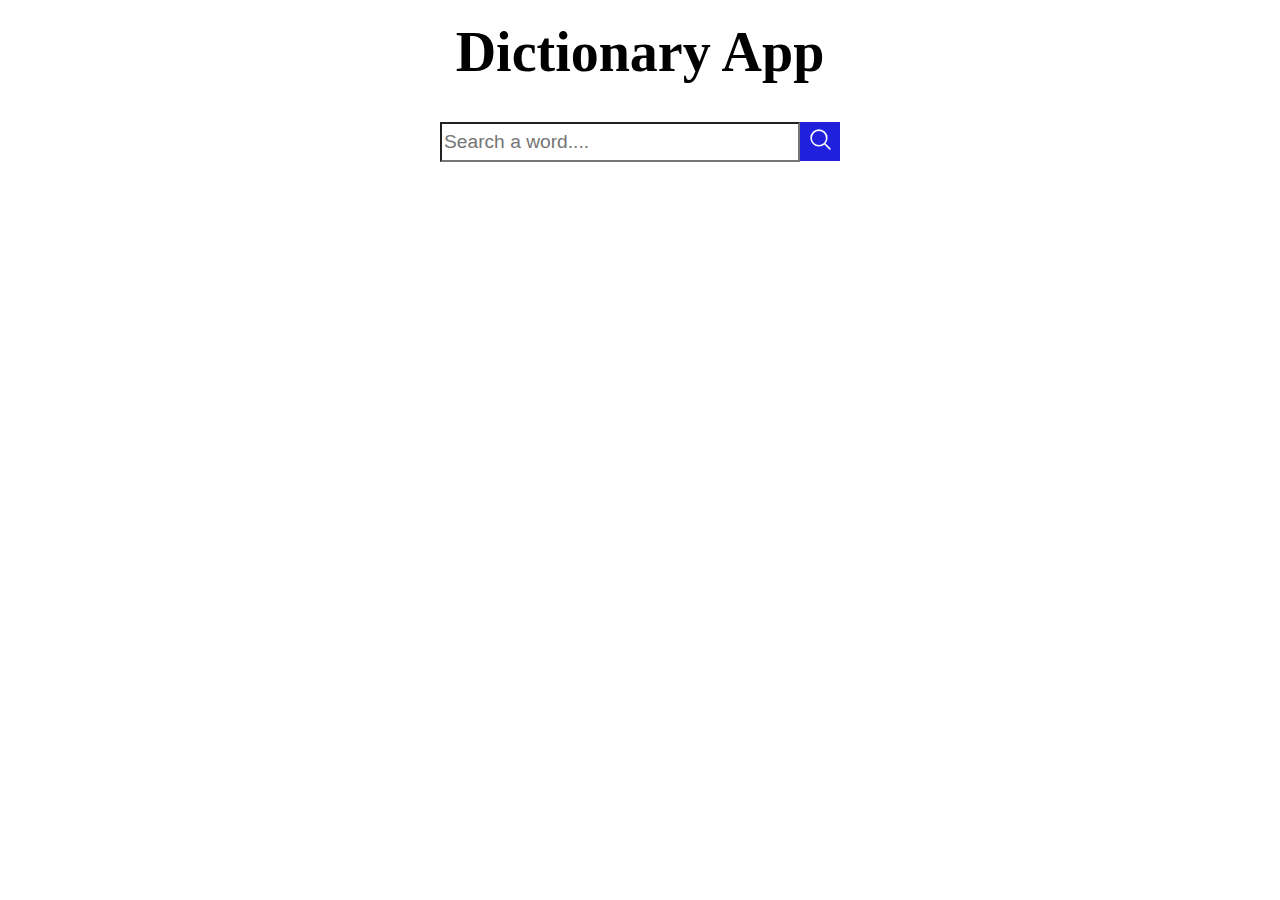
<file: index.html>
<!DOCTYPE html>
<html lang="en">
  <head>
    <meta charset="UTF-8" />
    <meta name="viewport" content="width=device-width, initial-scale=1.0" />
    <title>Dictionary App</title>
    <link rel="stylesheet" href="styles.css" />
  </head>
  <body>
    <h1>Dictionary App</h1>
    <div class="container">
      <div class="searchPart">
        <input class="searchBar" type="text" placeholder="Search a word...." />
        <button class="searchBtn">
          <svg
            xmlns="http://www.w3.org/2000/svg"
            fill="none"
            viewBox="0 0 24 24"
            stroke-width="1.5"
            stroke="currentColor"
            class="searchIcon"
          >
            <path
              stroke-linecap="round"
              stroke-linejoin="round"
              d="m21 21-5.197-5.197m0 0A7.5 7.5 0 1 0 5.196 5.196a7.5 7.5 0 0 0 10.607 10.607Z"
            />
          </svg>
        </button>
      </div>
      <div class="content">
        <div class="sound-box">
          <div class="soundBox">
            <svg
              xmlns="http://www.w3.org/2000/svg"
              fill="none"
              viewBox="0 0 24 24"
              stroke-width="1.5"
              class="soundBtn"
            >
              <path
                stroke-linecap="round"
                stroke-linejoin="round"
                d="M19.114 5.636a9 9 0 0 1 0 12.728M16.463 8.288a5.25 5.25 0 0 1 0 7.424M6.75 8.25l4.72-4.72a.75.75 0 0 1 1.28.53v15.88a.75.75 0 0 1-1.28.53l-4.72-4.72H4.51c-.88 0-1.704-.507-1.938-1.354A9.009 9.009 0 0 1 2.25 12c0-.83.112-1.633.322-2.396C2.806 8.756 3.63 8.25 4.51 8.25H6.75Z"
              />
            </svg>
            <audio class="audio"></audio>
          </div>
        </div>
        <div class="wordDetails">
          <p class="wordSearched"></p>
          <p class="phonetics"></p>
        </div>
        <div class="firstResults">
          <div class="partofspeech">
            <p class="partOfSpeech">partOfSpeech:</p>
            <p><span class="wordClass"></span></p>
          </div>
          <br />
          <br />
          <br />
          <br />
          <div class="definition">
            <p class="Definition">Definition:</p>
            <p class="definitionResults"></p>
            <p class="Example">Example:</p>
            <p class="exampleResult"></p>
          </div>
        </div>

        <div class="secondResults">
          <div class="partofspeech">
            <p class="partOfSpeech">partOfSpeech:</p>
            <p><span class="wordClass"></span></p>
          </div>
          <br />
          <div class="definition">
            <p class="Definition">Definition:</p>
            <p class="definitionResults"></p>
            <p class="Example">Example:</p>
            <p class="exampleResult"></p>
          </div>
        </div>
      </div>
    </div>
  </body>
  <script src="script.js"></script>
</html>
</file>
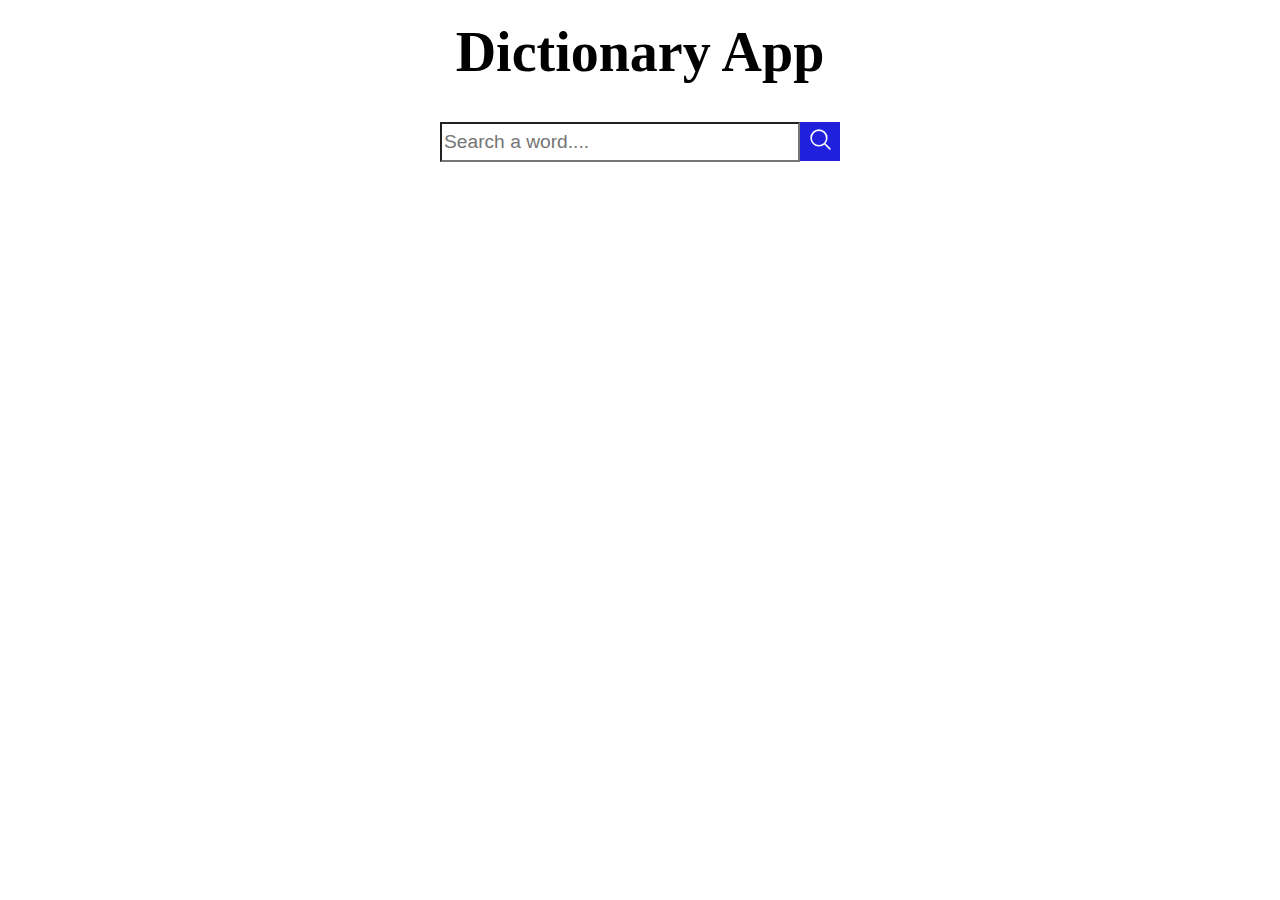
<file: main.html>
<!DOCTYPE html>
<html lang="en">
  <head>
    <meta charset="UTF-8" />
    <meta name="viewport" content="width=device-width, initial-scale=1.0" />
    <title>Dictionary App</title>
    <link rel="stylesheet" href="styles.css" />
  </head>
  <body>
    <h1>Dictionary App</h1>
    <div class="container">
      <div class="searchPart">
        <input class="searchBar" type="text" placeholder="Search a word...." />
        <button class="searchBtn">
          <svg
            xmlns="http://www.w3.org/2000/svg"
            fill="none"
            viewBox="0 0 24 24"
            stroke-width="1.5"
            stroke="currentColor"
            class="searchIcon"
          >
            <path
              stroke-linecap="round"
              stroke-linejoin="round"
              d="m21 21-5.197-5.197m0 0A7.5 7.5 0 1 0 5.196 5.196a7.5 7.5 0 0 0 10.607 10.607Z"
            />
          </svg>
        </button>
      </div>
      <div class="content">
        <div class="sound-box">
          <div class="soundBox">
            <svg
              xmlns="http://www.w3.org/2000/svg"
              fill="none"
              viewBox="0 0 24 24"
              stroke-width="1.5"
              class="soundBtn"
            >
              <path
                stroke-linecap="round"
                stroke-linejoin="round"
                d="M19.114 5.636a9 9 0 0 1 0 12.728M16.463 8.288a5.25 5.25 0 0 1 0 7.424M6.75 8.25l4.72-4.72a.75.75 0 0 1 1.28.53v15.88a.75.75 0 0 1-1.28.53l-4.72-4.72H4.51c-.88 0-1.704-.507-1.938-1.354A9.009 9.009 0 0 1 2.25 12c0-.83.112-1.633.322-2.396C2.806 8.756 3.63 8.25 4.51 8.25H6.75Z"
              />
            </svg>
            <audio class="audio"></audio>
          </div>
        </div>
        <div class="wordDetails">
          <p class="wordSearched"></p>
          <p class="phonetics"></p>
        </div>
        <div class="firstResults">
          <div class="partofspeech">
            <p class="partOfSpeech">partOfSpeech:</p>
            <p><span class="wordClass"></span></p>
          </div>
          <br />
          <br />
          <br />
          <br />
          <div class="definition">
            <p class="Definition">Definition:</p>
            <p class="definitionResults"></p>
            <p class="Example">Example:</p>
            <p class="exampleResult"></p>
          </div>
        </div>

        <div class="secondResults">
          <div class="partofspeech">
            <p class="partOfSpeech">partOfSpeech:</p>
            <p><span class="wordClass"></span></p>
          </div>
          <br />
          <div class="definition">
            <p class="Definition">Definition:</p>
            <p class="definitionResults"></p>
            <p class="Example">Example:</p>
            <p class="exampleResult"></p>
          </div>
        </div>
      </div>
    </div>
  </body>
  <script src="index.js"></script>
</html>
</file>
<file: styles.css>
h1 {
  display: flex;
  justify-content: center;
  margin-top: 20px;
  font-family: "Times New Roman", Times, serif;
  font-size: 3.5rem;
}

.container {
  position: relative;
  margin: auto;
  height: 500px;
  width: 500px;
}

.searchBar {
  height: 34px;
  width: 22rem;
  margin-right: 5px;
  font-size: larger;
  margin-right: 0;
  outline: 0;
  border-radius: 0;
}

.searchPart {
  display: flex;
  flex-direction: row;
  justify-content: center;
  margin-top: 20px;
  height: 20px;
}
.searchBtn {
  background: rgb(33, 33, 221);
  height: 39px;
  width: 40px;
  border: none;
  cursor: pointer;
}
.searchIcon {
  height: 25px;
  outline: none;
  stroke: white;
}

.searchIcon:hover {
  opacity: 0.8;
}

.searchIcon:active,
.searchBtn:active {
  transform: scale(0.9);
}

.soundBtn {
  height: 30px;
  width: 40px;
  position: absolute;
  left: 6px;
  stroke: white;
  top: 10px;
}
.sound-box {
  width: 60px;
  height: 60px;
  position: relative;
  top: 50px;
}
.soundBox {
  position: absolute;
  top: 5px;
  border-radius: 50%;
  margin-left: 5px;
  height: 50px;
  width: 50px;
  background-color: blue;
  cursor: pointer;
  -webkit-tap-highlight-color: transparent;
}

.soundBox:active {
  transform: scale(0.9);
}
.wordSearched {
  margin-bottom: 0;
  font-size: 1.8rem;
}

.phonetics {
  margin-top: 0;
  padding-left: 10px;
}

.wordDetails {
  display: flex;
  margin: none;
  position: absolute;
  left: 60px;
  top: 35px;
  margin-left: 20px;
  flex-direction: column;
}

.partofspeech {
  position: absolute;
  top: 120px;
  left: 5px;
  display: inline-block;
  font-size: medium;
}

.wordClass {
  position: absolute;
  left: 100px;
  padding-left: 10px;
  top: 15px;
  font-weight: bold;
}

.definition {
  font-family: Verdana, Geneva, Tahoma, sans-serif;
  font-size: large;
}

.partOfSpeech,
.Definition,
.Example,
.soundBox {
  display: none;
}

.error {
  font-family: Verdana, Geneva, Tahoma, sans-serif;
  font-size: larger;
  padding-top: 50px;
}

@media only screen and (max-width: 500px) {
  h1 {
    font-size: 2.7rem;
  }
  .searchBar {
    width: 19rem;
  }
}
</file>
